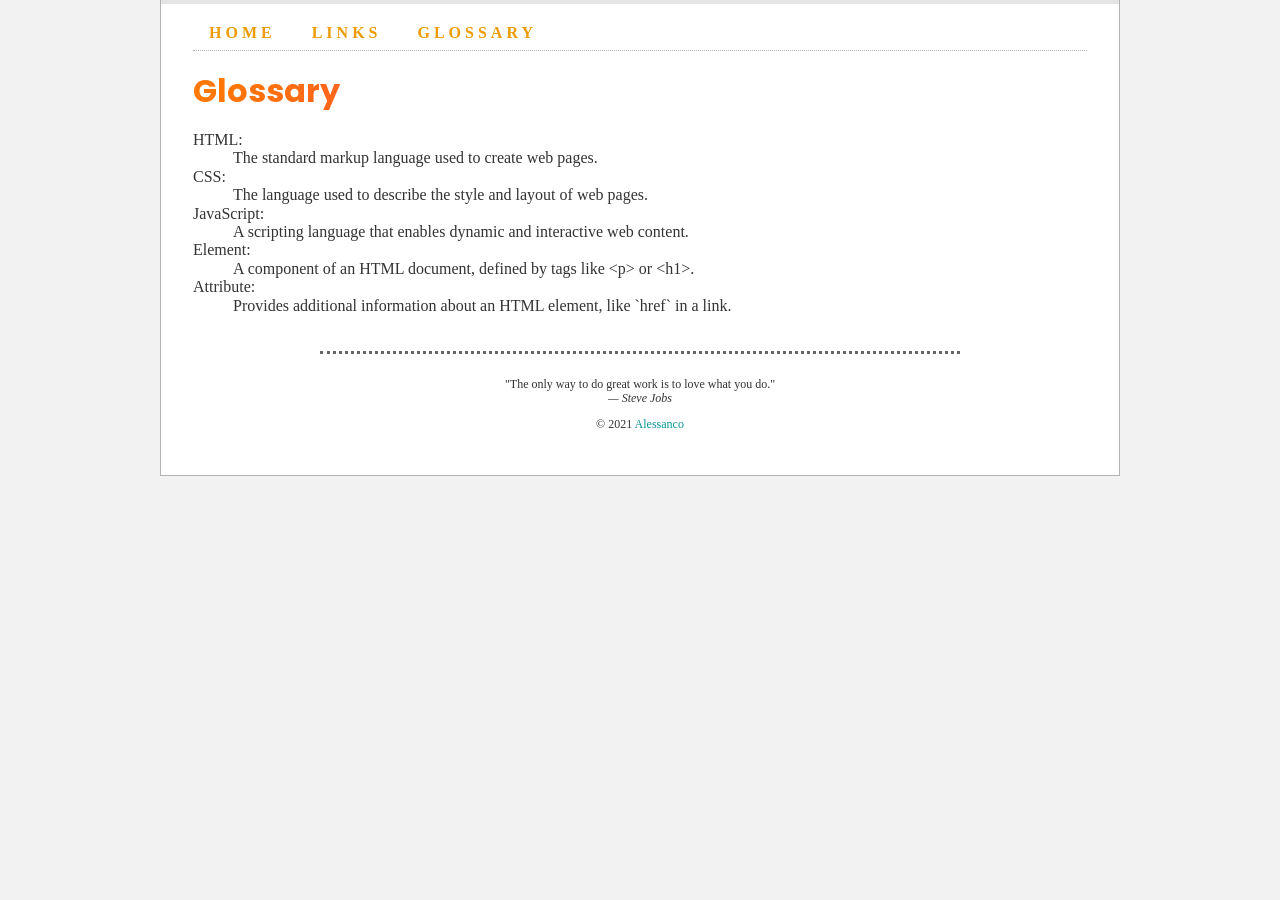
<file: glossary.html>
<!DOCTYPE html>
<html lang="en">

<head>
  <meta charset="UTF-8">
  <meta name="author" content="alefinck">
  <meta name="description" content="A simple webpage.">
  <title>My Website</title>
  <link rel="icon" type="image/x-icon" href="favicon.ico">
  <link rel="stylesheet" href="styles/normalize.css">
  <link
    href="https://fonts.googleapis.com/css2?family=Poppins:wght@400;600;700&family=Roboto:wght@300;400;500&display=swap"
    rel="stylesheet">
  <link rel="stylesheet" href="styles/main.css">
</head>

<body>
  <div class="width-wrap">
    <header id="top">
      <nav>
        <ul>
          <li><a href="index.html">Home</a></li>
          <li><a href="links.html">Links</a></li>
          <li><a href="glossary.html">Glossary</a></li>
        </ul>
      </nav>
    </header>

    <main>
      <h1>Glossary</h1>
      <dl>
        <dt>HTML</dt>
        <dd>The standard markup language used to create web pages.</dd>

        <dt>CSS</dt>
        <dd>The language used to describe the style and layout of web pages.</dd>

        <dt>JavaScript</dt>
        <dd>A scripting language that enables dynamic and interactive web content.</dd>

        <dt>Element</dt>
        <dd>A component of an HTML document, defined by tags like &lt;p&gt; or &lt;h1&gt;.</dd>

        <dt>Attribute</dt>
        <dd>Provides additional information about an HTML element, like `href` in a link.</dd>
      </dl>
    </main>


    <footer>
      <hr>

      <blockquote>
        "The only way to do great work is to love what you do."<br>
        <cite>&mdash; <span class="author">Steve Jobs</span></cite>
      </blockquote>

      <p>&copy; 2021 <a href="mailto:alessanco@email.com?subject=Message%20from%20CSD112%20Website">Alessanco</a></p>
    </footer>

    <a href="#top" title="Back to top"> </a>

    <!-- Found me! -->
  </div>
</body>

</html>
</file>
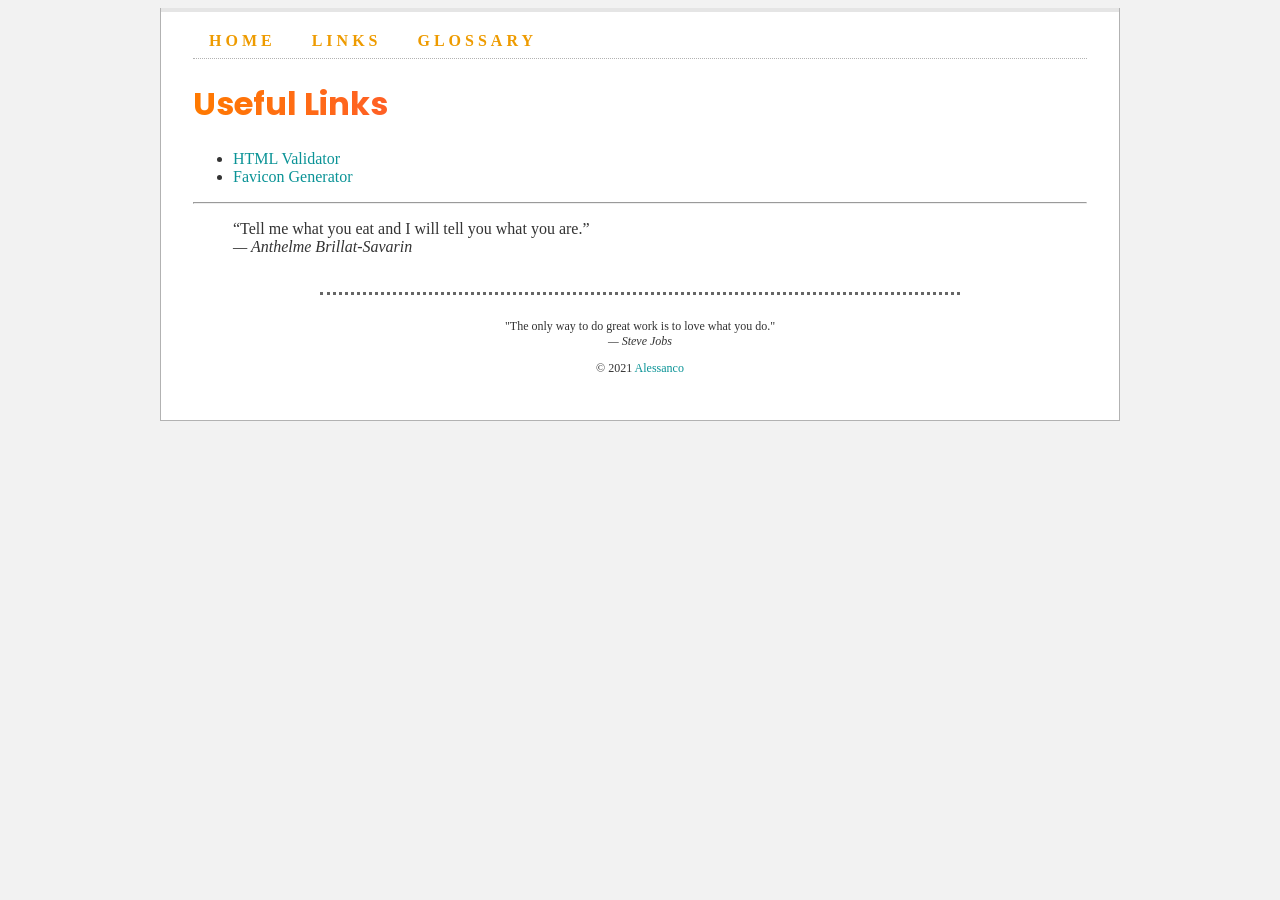
<file: link.html>
<!DOCTYPE html>
<html lang="en">

<head>
  <meta charset="UTF-8">
  <meta name="author" content="alefinck">
  <meta name="description" content="A simple webpage.">
  <title>My Website</title>
  <link rel="icon" type="image/x-icon" href="favicon.ico">
  <link
    href="https://fonts.googleapis.com/css2?family=Poppins:wght@400;600;700&family=Roboto:wght@300;400;500&display=swap"
    rel="stylesheet">
  <link rel="stylesheet" href="styles/main.css">
  <style>
    #useful-links {
      padding-left: 0;
      margin-left: 0;
      list-style-type: none;
    }

    #useful-links li {
      padding-left: 1em;

      background-image: url("images/link.png");

      background-size: 10px 10px;

      background-repeat: no-repeat;

      background-position: left center;
    }
  </style>
</head>

<body>
  <div class="width-wrap">
    <header id="top">
      <nav>
        <ul>
          <li><a href="index.html">Home</a></li>
          <li><a href="links.html">Links</a></li>
          <li><a href="glossary.html">Glossary</a></li>
        </ul>
      </nav>
    </header>

    <main>
      <h1>Useful Links</h1>
      <ul>
        <li>
          <a href="https://validator.w3.org/" title="Check your HTML for errors" target="_blank">
            HTML Validator
          </a>
        </li>
        <li>
          <a href="https://realfavicongenerator.net/" title="Generate favicons for your website" target="_blank">
            Favicon Generator
          </a>
        </li>
      </ul>
      <hr>
      <blockquote>
        “Tell me what you eat and I will tell you what you are.”<br>
        <cite>— Anthelme Brillat-Savarin</cite>
      </blockquote>
    </main>


    <footer>
      <hr>

      <blockquote>
        "The only way to do great work is to love what you do."<br>
        <cite>&mdash; <span class="author">Steve Jobs</span></cite>
      </blockquote>

      <p>&copy; 2021 <a href="mailto:alessanco@email.com?subject=Message%20from%20CSD112%20Website">Alessanco</a></p>
    </footer>

    <a href="#top" title="Back to top"> </a>

    <!-- Found me! -->
  </div>
</body>

</html>
</file>
<file: styles/main.css>
/* Box-sizing rule */
*,
*::before,
*::after {
    box-sizing: border-box;
}

/* width-wrap container */
.width-wrap {
    max-width: 960px;
    margin: 0 auto;
    padding: 0 2em 2em;
    border: 1px solid rgba(0, 0, 0, 0.3);
    border-top: none;
    margin-bottom: 3em;
}

/* Footer <hr> */
footer hr {
    width: min(max(50vw, 300px), 890px);
    margin-top: 3em;
    margin-bottom: 2em;
    border: none;
    border-bottom: 3px dotted #666;
    /* pick your own color */
}

/* Add colon to each <dt> in glossary */
dt::after {
    content: ":";
}

/* Body and main container */
body {
    background-color: #f2f2f2;
    color: #333333;
}

.width-wrap {
    background-color: #ffffff;
}

/* Headings */
h1,
h2,
h3 {
    color: #005f73;
}

/* Regular hyperlinks */
a {
    color: #0a9396;
    text-decoration: none;
}

a:hover {
    text-decoration: underline;
}

/* Header navigation links (specific to nav only) */
header nav a {
    display: inline-block;
    border-top: 4px solid transparent;
    padding: 1em 1em 0.5em;

    font-weight: bold;          
    text-decoration: none;      
    text-transform: uppercase;  
    letter-spacing: 4px;        

    color: #ee9b00;
}

header nav a:hover {
    border-top-color: #ca6702;    
    text-decoration: none;          
}

/* Selected text background */
::selection {
    background-color: #94d2bd;
    color: #000;
}

/* Header layout and spacing */
header {
    border-top: 4px solid rgba(0, 0, 0, 0.1);
    margin-left: -2em;
    margin-right: -2em;
}

/* Line beneath the header */
header nav {
    border-bottom: 1px dotted rgba(0, 0, 0, 0.3);
    margin-left: 2em;
    margin-right: 2em;
}

/* Remove list default spacing */
header nav ul {
    margin: 0;
    padding: 0;
    list-style: none;
}

/* Arrange nav links horizontally */
header nav li {
    display: inline;
}

/* Navigation hyperlinks */
header nav a {
    display: inline-block;
    border-top: 4px solid transparent;
    padding: 1em 1em 0.5em;
    text-decoration: none;
    color: #ee9b00;
    /* or your chosen header link color */
}

/* Hover effect for the top bar */
header nav a:hover {
    border-top-color: #ca6702;
    /* highlight color */
}

/* ===== TABLE STYLES ===== */

/* Cell padding */
table th,
table td {
    padding: 0.3em 1em;
}

/* Header areas */
table thead th,
table tfoot th,
table tbody th {
    background-color: rgba(0, 0, 0, 0.2);
}

/* Regular data cells */
table tbody td {
    background-color: rgba(0, 0, 0, 0.05);
}

/* Even-numbered rows */
table tbody tr:nth-child(even) td {
    background-color: rgba(0, 0, 0, 0.15);
}

/* ===== FORM STYLES ===== */

/* Make labels block by default */
label {
    display: block;
    margin-bottom: 0.5em;
}

/* Keep labels inline after radio or checkbox inputs */
input[type="radio"]+label,
input[type="checkbox"]+label {
    display: inline;
    margin-left: 0.3em;
}

/* Style submit buttons */
input[type="submit"],
button[type="submit"] {
    border: none;
    padding: 1em 3em;
    color: #ffffff;
    /* text color */
    background-color: #0a9396;
    /* background color */
    cursor: pointer;
    font-size: 1em;
    border-radius: 0.3em;
}

/* Hover state for submit buttons */
input[type="submit"]:hover,
button[type="submit"]:hover {
    background-color: #007f84;
    /* slightly darker shade */
}

/* Highlight invalid fields */
input:invalid,
select:invalid,
textarea:invalid {
    background-color: rgba(255, 0, 0, 0.1);
}

h1 {
    font-family: "Poppins", sans-serif; 
    font-weight: 700;

    background: linear-gradient(90deg, #ff7a00, #ff00aa);
    -webkit-background-clip: text;
    -webkit-text-fill-color: transparent;

    color: transparent;
}


.bio {
    column-count: 3;      
    column-gap: 2em;      
}

.bio #making-a-table {
    column-span: all;     
    margin-top: 1em;     
}

.bio table {
    border-collapse: collapse;  
}

.bio table caption {
    caption-side: bottom;        
    padding-top: 0.5em;
    font-style: italic;
}

img {
    max-width: 100%;   
    height: auto;
}

.bio img {
    padding: 2%;                    
    background-color: #ffffff;       
    box-shadow: 0 0 10px rgba(0,0,0,0.3); 
}

footer {
    font-size: 75%;
    text-align: center;
}

a[href="#top"] {
    text-shadow: 2px 2px 4px rgba(0,0,0,0.4);
    text-decoration: none;
}

a[href="#top"]:hover {
    text-decoration: none;
}
</file>
